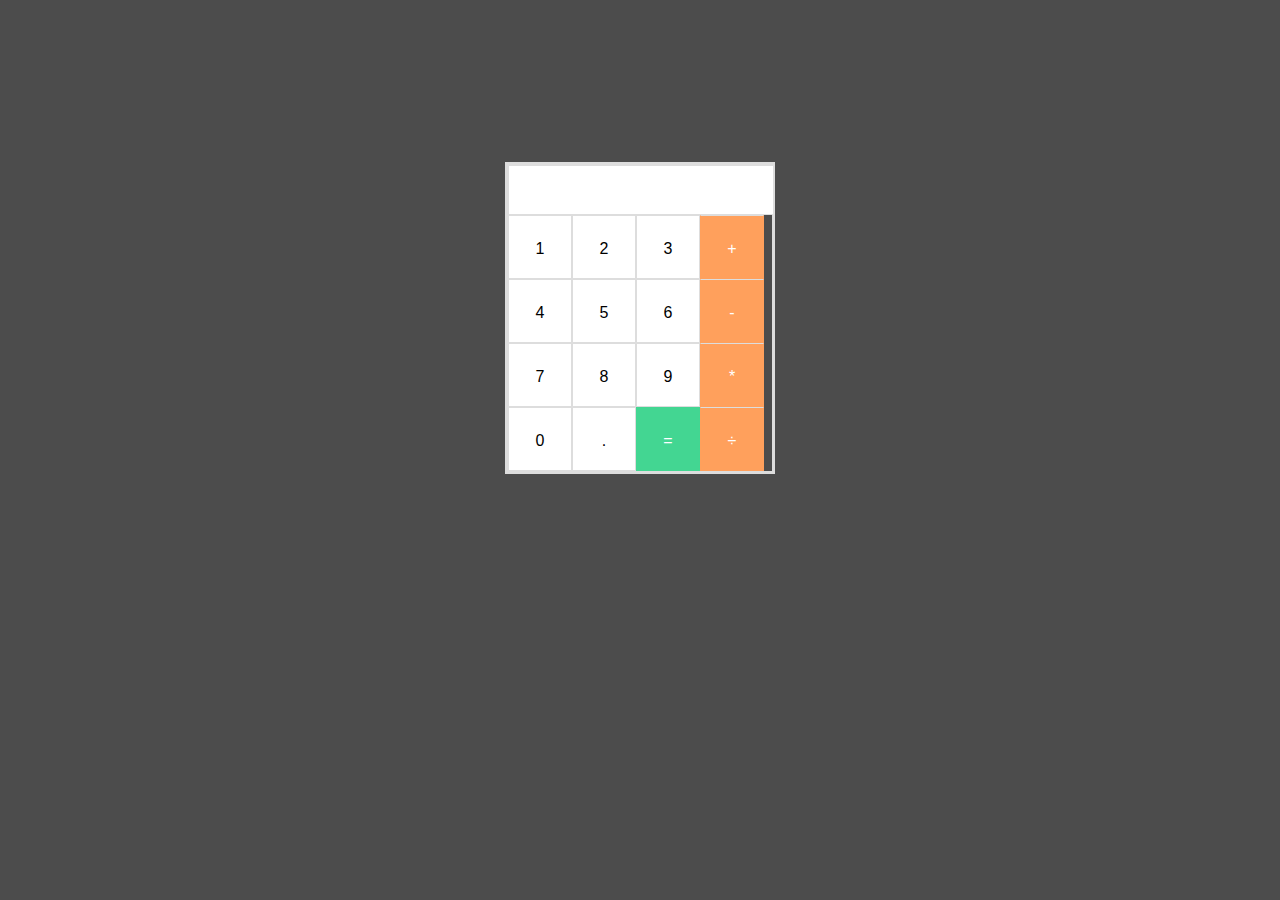
<file: 02_MyCalculator/index.html>
<!DOCTYPE html>
<html lang="en">

<head>
    <meta charset="UTF-8">
    <title>My Calculator</title>
    <style>
        html, body { background-color: #4c4c4c; margin: 0; }

        #warning_text { color: #e23030; visibility: hidden; }
        #warning_text.show { visibility: visible; }

        .main { display: block; width: fit-content; margin: 125px auto 0; }
        .calculator { border: 3px #ddd solid; }

        .calculator .form { border: 1px #ddd solid; height: 48px; width: 100%; }
        .calculator .form .count { font-size: 18px; border: none; box-sizing: border-box; width: 100%; height: 100%; padding: 0 15px; }

        .calculator .btn-group .btn { background-color: #fff; font-size: 16px; border: 1px #ddd solid; width: 64px; height: 64px; line-height: 64px; }
        .calculator .btn-group .btn:hover { color: #fff; background-color: #4c4c4c; cursor: pointer; }
        .calculator .btn-group .btn:last-child { color: #fff; background-color: #ffa05c; border-color: #ffa05c; border-top-color: #ddd; }
        .calculator .btn-group .btn:last-child:hover { background-color: #da6512; }
        .calculator .btn-group .btn.equal { color: #fff; background-color: #43d692; border-color: #43d692; }
        .calculator .btn-group .btn.equal:hover { background-color: #0c9b58; }

        .calculator .form .count,
        .calculator .btn-group .btn:focus { outline: none; }
    </style>
</head>

<body>

   <!-- <p><a href="https://www.desmos.com/scientific" target="_blank">參考網路上面的計算機</a></p> -->
   <div class="main">
        <p id="warning_text">格式不符</p>
        <div id="calculator" class="calculator">
            <div class="form">
                <input id="count" type="text" class="count" name="count">
            </div>
            <!-- 元素範例
            <div class="btn-group">
                <button class="btn">1</button>
                <button class="btn">2</button>
                <button class="btn">3</button>
                <button class="btn">+</button>
            </div> -->
        </div>
    </div>

</body>

<script src="https://ajax.googleapis.com/ajax/libs/jquery/3.4.0/jquery.min.js"></script>
<script>
    // 創建計算機按鈕
    const creatCalculator = () => {
        // 設定計算機按鈕 (須為正方形，如4x4)
        const calculatorBtns = [
            [1, 2, 3, '+'],
            [4, 5, 6, '-'],
            [7, 8, 9, '*'],
            [0, '.', '=', '÷'],
        ];

        // 將計算機按鈕轉換成HTML元素
        let calculatorBtnEl = '';
        calculatorBtns.forEach((thisLine, lineIndex) => {
            let btnEl = '';
            thisLine.forEach((btn, btnIndex) => {
                // 單顆按鈕 EX: [1]
                const equal = (btn == '=') ? ' equal' : '';
                const thisBtnEl = `<button class="btn${equal}" data-value="${btn}" onclick="keyCount(this)">${btn}</button>`;
                btnEl = `${btnEl}${thisBtnEl}`;
            });

            // 每行的按鈕群 EX: [1, 2, 3, '+']
            const btnGroupEl = `<div class="btn-group">${btnEl}</div>`;
            calculatorBtnEl = `${calculatorBtnEl}${btnGroupEl}`;
        });

        // 新增至HTML內
        $('#calculator').append(calculatorBtnEl);
    };

    // 檢查計算式格式
    const checkCount = (count) => {
        const ref = /^[0-9\.\+\-\÷\*]*$/;
        return ref.test(count);
    };

    // 計算機按鈕觸法處理
    const keyCount = (e) => {
        $('#count').focus();
        $('#warning_text').removeClass('show');
        // 取按鈕值 EX: 1, 2, 3, +, =
        const val = $(e).attr('data-value');
        const count = $('#count').val();

        // '='鍵執行計算，其他則添加至計算式
        if (val === '=') {
            doCount(count);
        } else {
            // 檢查格式
            if (checkCount(val)) {
                $('#count').val(count + val);
            }
        }
    };

    // 計算
    const doCount = (count) => {
        // 檢查格式
        if (checkCount(count)) {
            count = count.replace('÷', '/'); 
            const result = eval(count);
            $('#count').val(result);
        } else {
            $('#warning_text').addClass('show');
        }
    };

    creatCalculator(); // 創建計算機按鈕
</script>

</html>
</file>
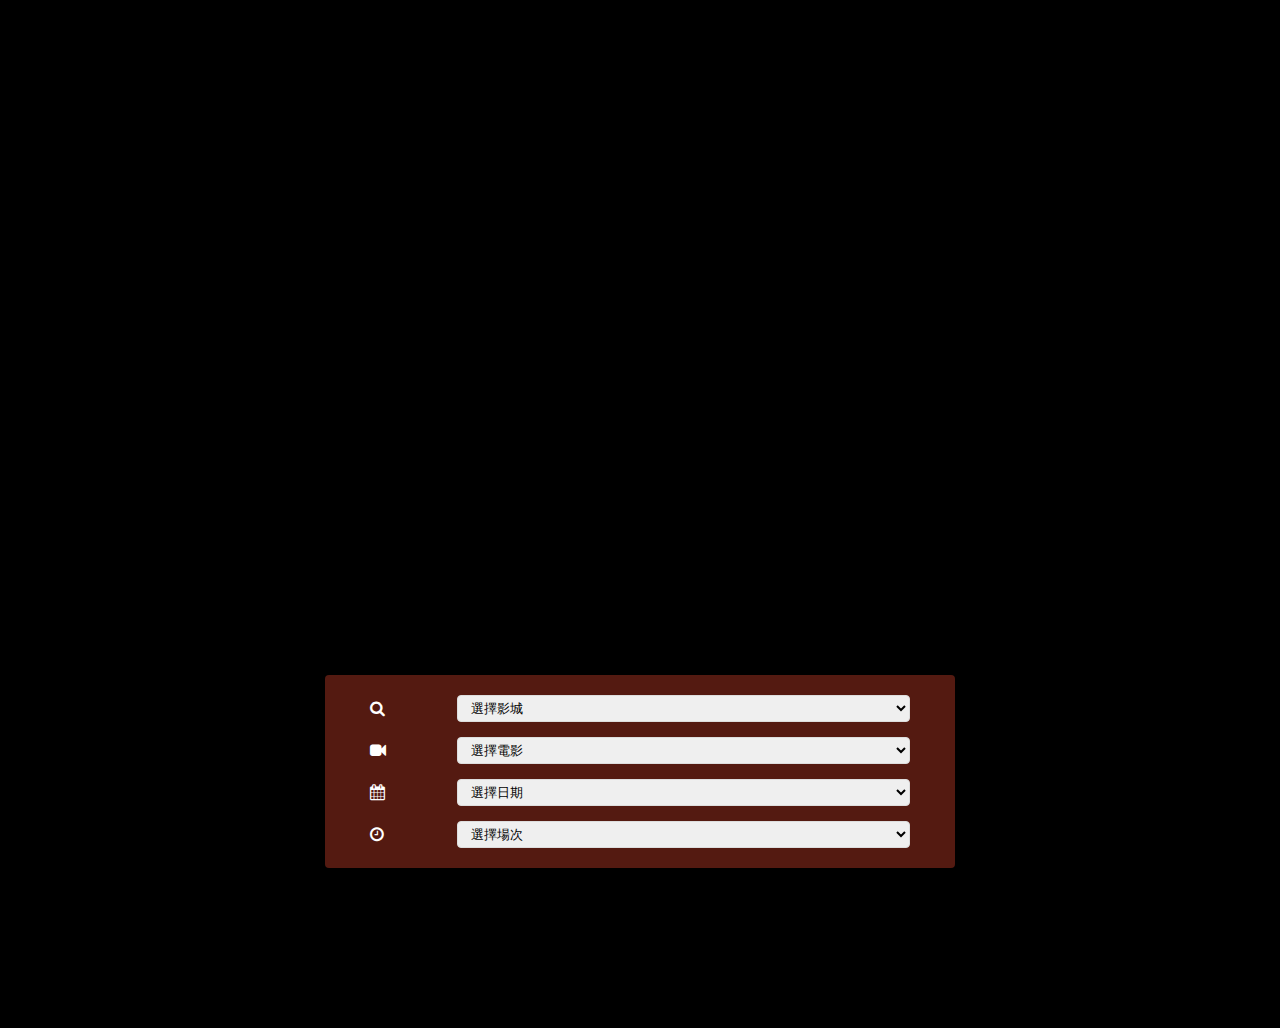
<file: 03_Movie_Time/index.html>
<!DOCTYPE html>
<html lang="en">

<head>
    <meta charset="UTF-8">
    <title>Movie Times</title>
    <!-- icon插件 (font-awesome) -->
    <link href="https://stackpath.bootstrapcdn.com/font-awesome/4.7.0/css/font-awesome.min.css" rel="stylesheet"
        integrity="sha384-wvfXpqpZZVQGK6TAh5PVlGOfQNHSoD2xbE+QkPxCAFlNEevoEH3Sl0sibVcOQVnN" crossorigin="anonymous">
    <link rel="stylesheet" href="./css/style.css">
</head>

<body>
    <!-- 置頂YT影片 -->
    <div class="top-video">
        <div id="video" class="video"></div>
    </div>

    <div class="main">
        <!-- 查詢下拉區塊 -->
        <div class="ticket-box">
            <div class="search-group">

                <!-- 選擇影城 -->
                <div class="search-item">
                    <label for="theater"><i class="fa fa-search"></i></label>
                    <select class="form-control" id="theater">
                        <option>選擇影城</option>
                        <!-- 選項由js產生 -->
                    </select>
                </div>

                <!-- 選擇電影 -->
                <div class="search-item">
                    <label for="movie"><i class="fa fa-video-camera"></i></label>
                    <select class="form-control" id="movie">
                        <option>選擇電影</option>
                        <!-- 選項由js產生 -->
                    </select>
                </div>

                <!-- 選擇日期 -->
                <div class="search-item">
                    <label for="date"><i class="fa fa-calendar"></i></label>
                    <select class="form-control" id="date">
                        <option>選擇日期</option>
                        <!-- 選項由js產生 -->
                    </select>
                </div>

                <!-- 選擇場次 -->
                <div class="search-item">
                    <label for="time"><i class="fa fa-clock-o"></i></label>
                    <select class="form-control" id="time">
                        <option>選擇場次</option>
                        <!-- 選項由js產生 -->
                    </select>
                </div>

            </div>
        </div>
    </div>
</body>

<script src="https://ajax.googleapis.com/ajax/libs/jquery/3.4.0/jquery.min.js"></script>
<!-- YT影片插件API -->
<script src="https://www.youtube.com/iframe_api"></script>
<script src="./js/java_script.js"></script>

</html>
</file>
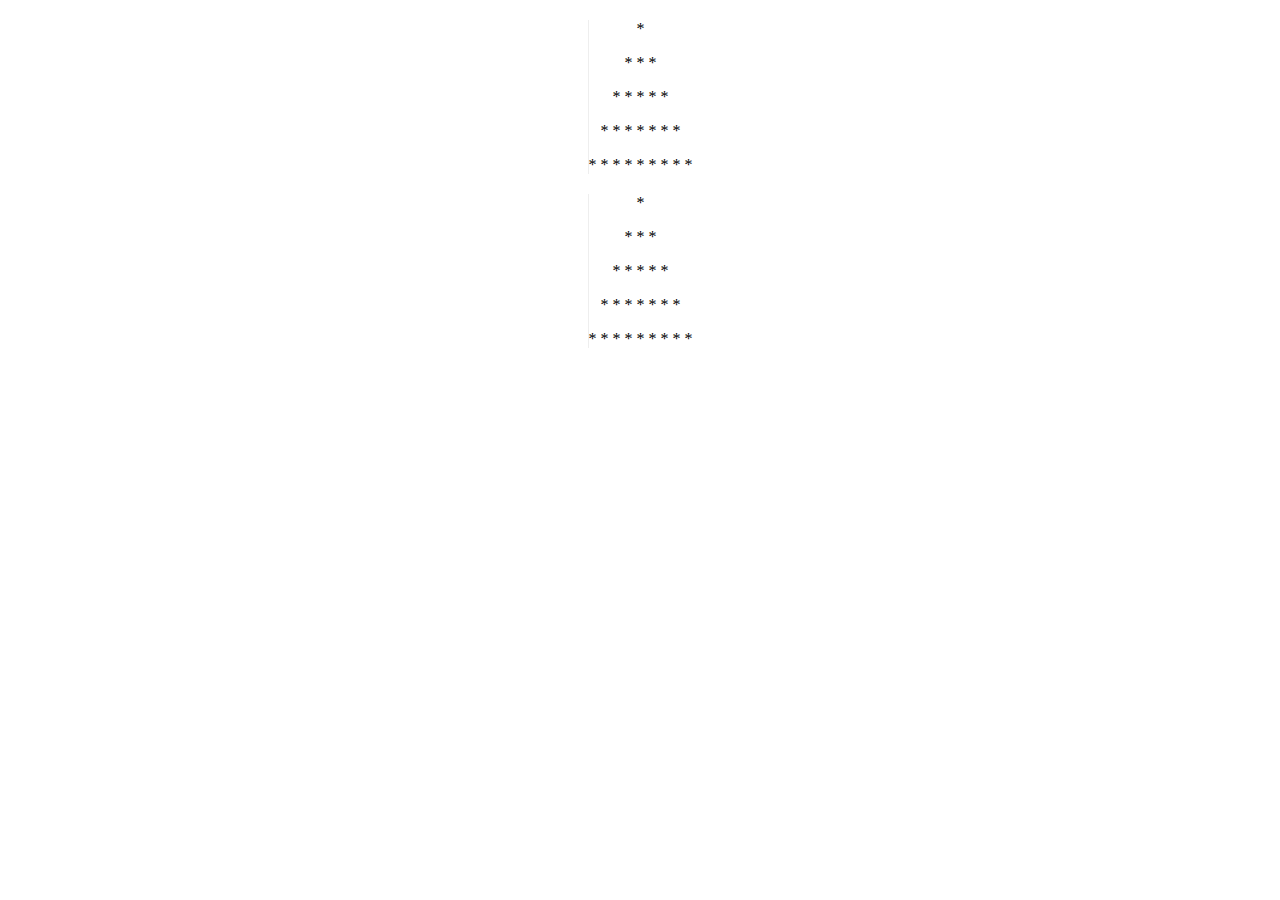
<file: 04_Christmas_Tree/index.html>
<!DOCTYPE html>
<html lang="en">

<head>
    <meta charset="UTF-8">
    <title>輸入聖誕樹的高度，然後用*組合出來</title>
    <style>
        .box { text-align: center; white-space:nowrap; width: min-content; margin: 20px auto; border-left: 1px #eee solid; }
    </style>
</head>

<body>
    <div class="main">
        <div id="main" class="box"></div>
        <div id="mainB" class="box"></div>
    </div>

<script src="https://ajax.googleapis.com/ajax/libs/jquery/3.4.0/jquery.min.js"></script>
<script>
        let show = ' * ';
        const text = ' * ';
        const times = 5;
        $('#main').append( '<p>' + show + '</p>');
        for (let index = 1; index < times; index++) {
            for (let indexB = 0; indexB < 2; indexB++) {
                show += text;
            }
            $('#main').append( '<p>' + show + '</p>');
        }

        let showB = '';
        for (let index = 0; index < times; index++) {
            showB = '';
            for (let indexB = 0; indexB < index * 2 + 1; indexB++) {
                showB += text;
            }
            $('#mainB').append( '<p>' + showB + '</p>');
        }

        // let showC = '';
        // for (let index = 0; index < times; index++) {
        //     showB = '';
        //     for (let indexB = 0; indexB < index * 2 - 1; indexB++) {
        //         if (indexB <= (index - index) || indexB <= (index - index)) {
                    
        //         }
        //         showB += text;
        //     }
        //     $('#mainB').append( '<p>' + showB + '</p>');
        // }

    </script>
</body>

</html>
</file>
<file: 03_Movie_Time/css/style.css>
html, body { background-color: #000; margin: 0; }

/* 嵌入YT影片 */
.top-video { position: relative; padding-bottom: 56.25%; /* 16:9 */ padding-top: 25px; height: 0; margin-top: -9%; }
.top-video .video { position: absolute; top: 0; left: 0; width: 100%; height: 100%; }

/* 主架構及查詢Box */
.main { display: block; box-sizing: border-box; width: 100%; max-width: 720px; padding: 0 45px 45px; margin: 45px auto 0; }
.ticket-box { color: #fff; background-color: #541a11; box-sizing: border-box; width: 100%; border-radius: 4px; padding: 20px 45px; }

/* 查詢下拉選項 */
.ticket-box .search-group .search-item { display: flex; margin-bottom: 15px; }
.ticket-box .search-group .search-item:last-child { margin-bottom: 0; }
.ticket-box .search-group .search-item > label { line-height: 27px; flex: 1; }
.ticket-box .search-group .search-item > .form-control { border: 1px #ddd solid; border-radius: 4px; flex: 5; padding: 4px 9px; }
</file>
